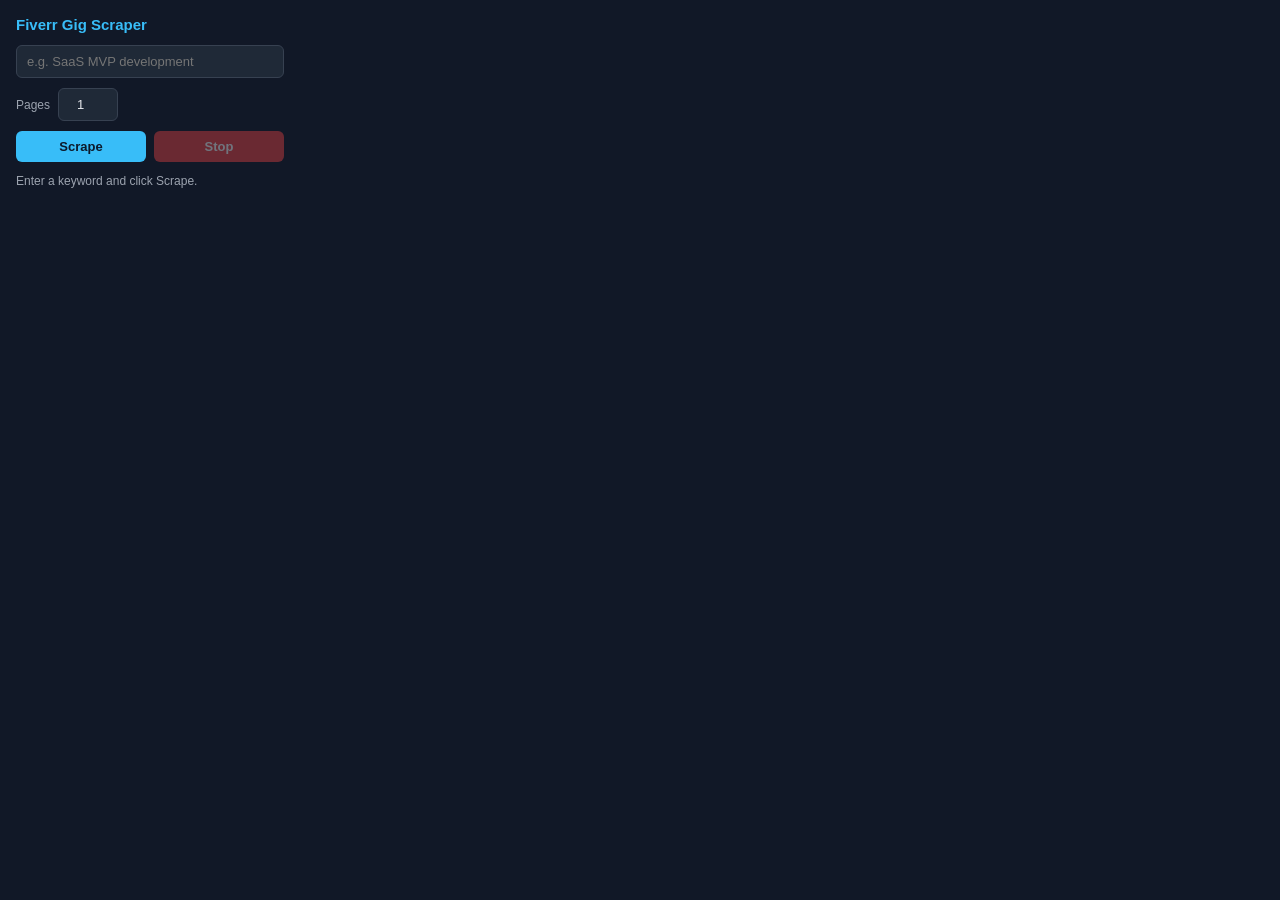
<file: extension/popup.html>
<!DOCTYPE html>
<html lang="en">
<head>
  <meta charset="utf-8">
  <link rel="stylesheet" href="popup.css">
</head>
<body>
  <div class="container">
    <h2>Fiverr Gig Scraper</h2>

    <input id="keyword" type="text" placeholder="e.g. SaaS MVP development" />

    <div class="row pages-row">
      <label>Pages</label>
      <input id="pages" type="number" min="1" max="20" value="1" />
    </div>

    <div class="row">
      <button id="startBtn">Scrape</button>
      <button id="stopBtn" disabled>Stop</button>
    </div>

    <div id="status" class="status">Enter a keyword and click Scrape.</div>

    <div id="progressWrap" class="progress-wrap" style="display:none">
      <div id="bar" class="bar"></div>
    </div>

    <div id="log" class="log"></div>
  </div>
  <script src="popup.js"></script>
</body>
</html>
</file>
<file: extension/popup.css>
* { box-sizing: border-box; margin: 0; padding: 0; }

body {
  font-family: Arial, sans-serif;
  width: 300px;
  background: #111827;
  color: #e5e7eb;
}

.container { padding: 16px; }

h2 {
  font-size: 15px;
  font-weight: 700;
  color: #38bdf8;
  margin-bottom: 12px;
}

input {
  width: 100%;
  padding: 8px 10px;
  margin-bottom: 10px;
  background: #1f2937;
  border: 1px solid #374151;
  border-radius: 6px;
  color: #e5e7eb;
  font-size: 13px;
  outline: none;
}
input:focus { border-color: #38bdf8; }
input:disabled { opacity: 0.5; }

.row {
  display: flex;
  gap: 8px;
  margin-bottom: 12px;
}

.pages-row {
  align-items: center;
  margin-bottom: 10px;
}
.pages-row label {
  font-size: 12px;
  color: #9ca3af;
  white-space: nowrap;
}
.pages-row input {
  width: 60px;
  margin-bottom: 0;
  text-align: center;
}

button {
  flex: 1;
  padding: 8px;
  border: none;
  border-radius: 6px;
  font-size: 13px;
  font-weight: 600;
  cursor: pointer;
}
button:disabled { opacity: 0.4; cursor: default; }

#startBtn { background: #38bdf8; color: #0c1a2b; }
#startBtn:not(:disabled):hover { background: #7dd3fc; }

#stopBtn { background: #ef4444; color: #fff; }
#stopBtn:not(:disabled):hover { background: #f87171; }

.status {
  font-size: 12px;
  color: #9ca3af;
  min-height: 16px;
  margin-bottom: 8px;
}

.progress-wrap {
  background: #1f2937;
  border-radius: 6px;
  height: 6px;
  margin-bottom: 10px;
  overflow: hidden;
}
.bar {
  height: 100%;
  background: #38bdf8;
  border-radius: 6px;
  transition: width 0.3s ease;
  width: 0%;
}

.log {
  font-size: 11px;
  color: #6b7280;
  word-break: break-all;
}
</file>
